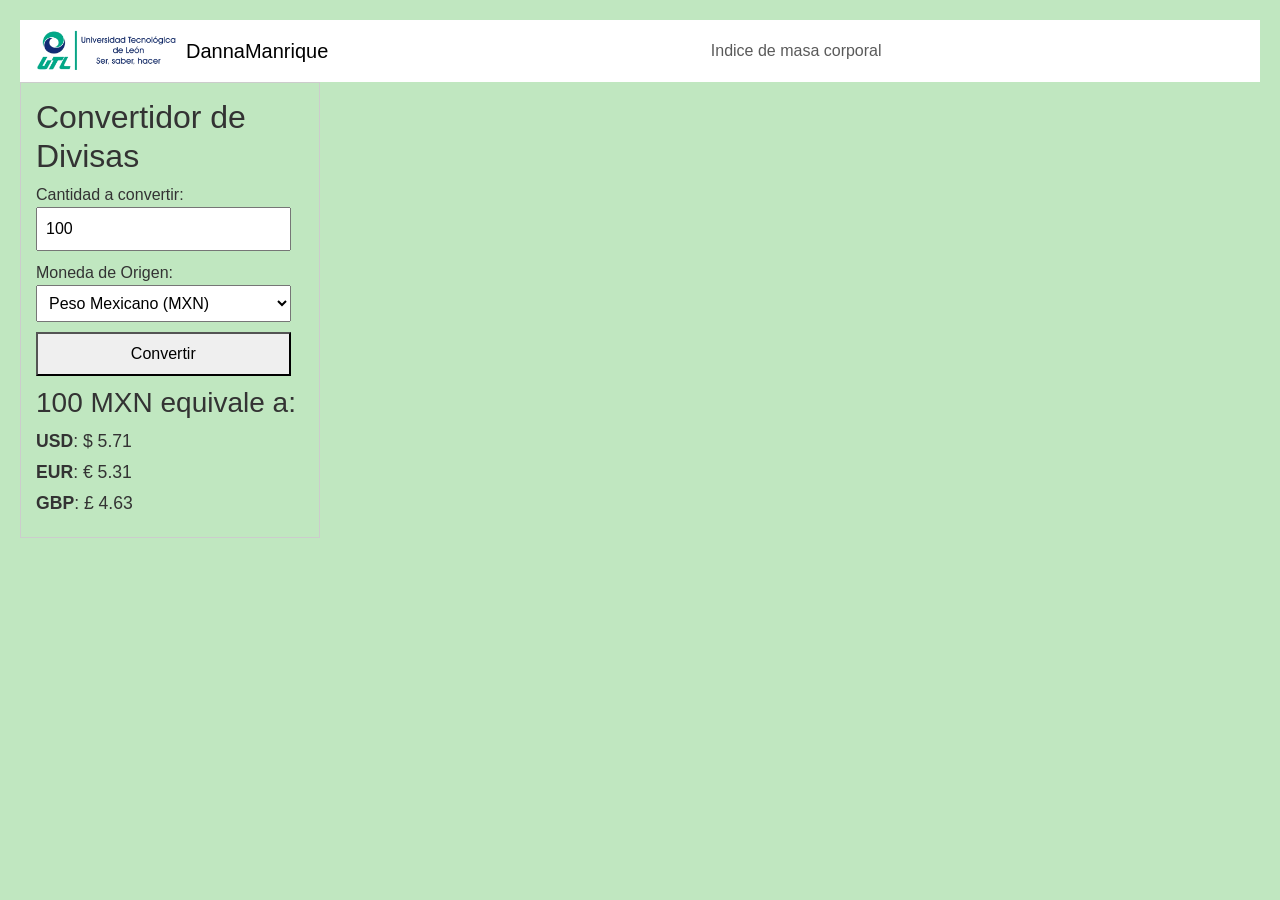
<file: Index14.html>
<!DOCTYPE html>
<html lang="es">
<head>
    <meta charset="UTF-8">
    <title>Convertidor de Divisas</title>
    <link href="https://cdn.jsdelivr.net/npm/bootstrap@5.3.8/dist/css/bootstrap.min.css" rel="stylesheet" integrity="sha384-sRIl4kxILFvY47J16cr9ZwB07vP4J8+LH7qKQnuqkuIAvNWLzeN8tE5YBujZqJLB" crossorigin="anonymous">
    <link rel="stylesheet" href="style.css">
    <style>
        body { font-family: Arial, sans-serif; padding: 20px; }
        .resultado p { margin: 5px 0; font-size: 1.1em; }
        .bandera { font-size: 1.5em; margin-right: 5px; }
        .contenedor { border: 1px solid #ccc; padding: 15px; width: 300px; }
        input, select, button { padding: 8px; margin-bottom: 10px; width: 95%; }
    </style>
</head>
<body>

            <script src="https://cdn.jsdelivr.net/npm/bootstrap@5.3.8/dist/js/bootstrap.bundle.min.js" integrity="sha384-FKyoEForCGlyvwx9Hj09JcYn3nv7wiPVlz7YYwJrWVcXK/BmnVDxM+D2scQbITxI" crossorigin="anonymous"></script>

   <nav class="navbar navbar-expand-lg navbar-light bg-white sticky-top">
  <div class="container-fluid">
    <button class="navbar-toggler" type="button" data-bs-toggle="collapse" data-bs-target="#navbarTogglerDemo03" aria-controls="navbarTogglerDemo03" aria-expanded="false" aria-label="Toggle navigation">
      <span class="navbar-toggler-icon"></span>
    </button>
    <img src="utllogo.png" alt="logo" class="me-1 rounded" width="150">
    <a class="navbar-brand" href="index.html">DannaManrique</a>
    <div class="collapse navbar-collapse" id="navbarTogglerDemo03">
      <ul class="navbar-nav me-auto mb-2 mb-lg-0">
       
         <li class="nav-item">
          <a class="nav-link" href="masa.html">Indice de masa corporal</a>
        </li>
      </ul>
    </div>
  </div>
</nav>


    <div class="contenedor">
        <h2>Convertidor de Divisas</h2>

        <label for="cantidad">Cantidad a convertir:</label>
        <input type="number" id="cantidad" placeholder="Ingrese la cantidad" value="100" min="0">

        <label for="monedaBase">Moneda de Origen:</label>
        <select id="monedaBase">
            <option value="USD">Dólar estadounidense (USD)</option>
            <option value="EUR">Euro (EUR)</option>
            <option value="MXN" selected>Peso Mexicano (MXN)</option>
            <option value="GBP">Libra Esterlina (GBP)</option>
        </select>

        <button id="btnConvertir">Convertir</button>

        <div id="resultadoDivisas" class="resultado">
            </div>
    </div>

    <script src="Index14.js"></script>
</body>
</html>
</file>
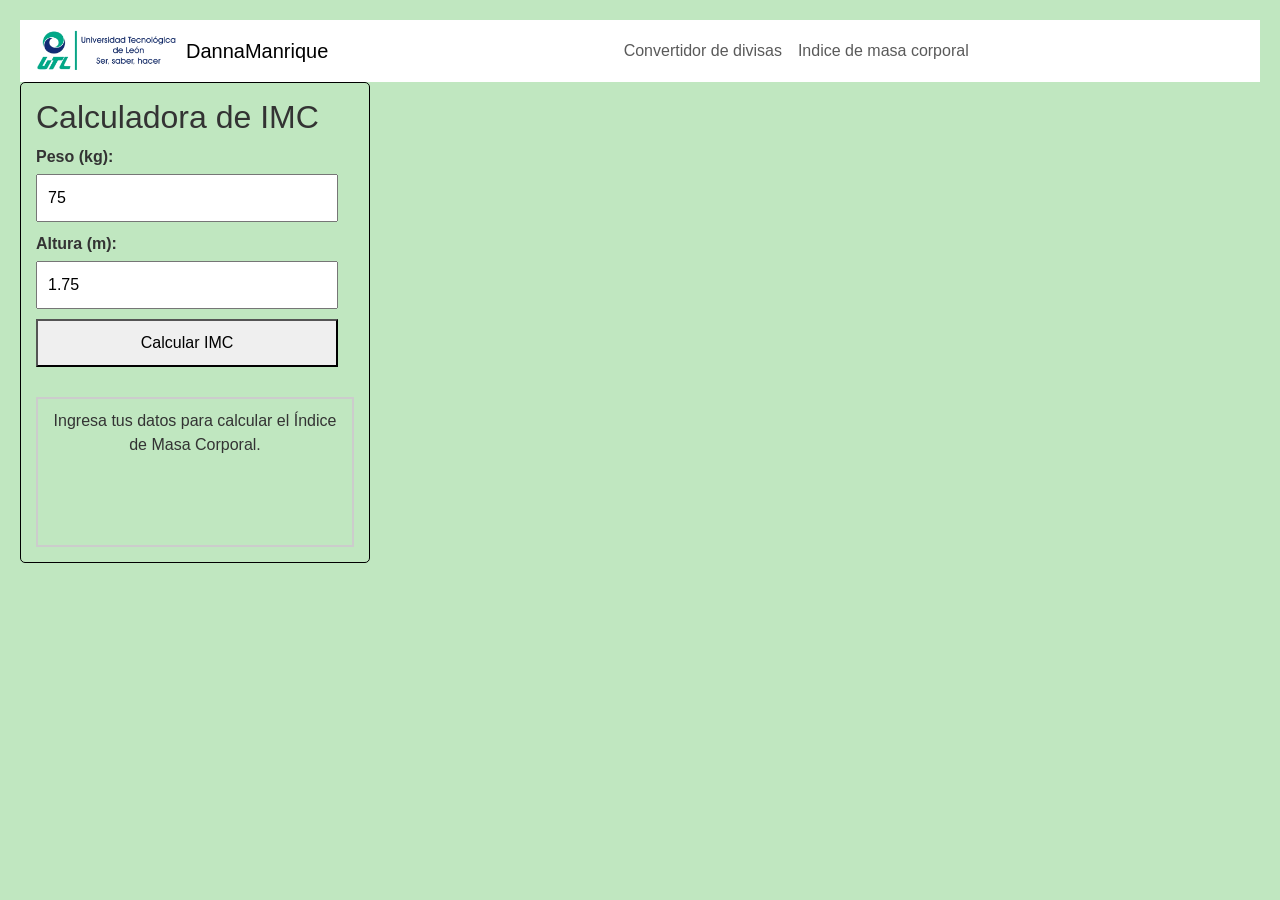
<file: masa.html>
<!DOCTYPE html>
<html lang="es">
<head>
    <meta charset="UTF-8">
    <title>Calculadora de IMC</title>
     <link href="https://cdn.jsdelivr.net/npm/bootstrap@5.3.8/dist/css/bootstrap.min.css" rel="stylesheet" integrity="sha384-sRIl4kxILFvY47J16cr9ZwB07vP4J8+LH7qKQnuqkuIAvNWLzeN8tE5YBujZqJLB" crossorigin="anonymous">
    <link rel="stylesheet" href="style.css">
    <style>
        body { font-family: Arial, sans-serif; padding: 20px; }
        .contenedor { border: 1px solid black; padding: 15px; width: 350px; border-radius: 5px; }
        input, button { padding: 10px; margin-bottom: 10px; width: 95%; box-sizing: border-box; }
        label { display: block; margin-bottom: 5px; font-weight: bold; }
        #resultadoIMC { margin-top: 20px; padding: 10px; border: 2px solid #ccc; min-height: 150px; text-align: center; }
        .mensaje { font-size: 1.2em; margin: 10px 0; }
    </style>
</head>
<body>
  <nav class="navbar navbar-expand-lg navbar-light bg-white sticky-top">
  <div class="container-fluid">
    <button class="navbar-toggler" type="button" data-bs-toggle="collapse" data-bs-target="#navbarTogglerDemo03" aria-controls="navbarTogglerDemo03" aria-expanded="false" aria-label="Toggle navigation">
      <span class="navbar-toggler-icon"></span>
    </button>
    <img src="utllogo.png" alt="logo" class="me-1 rounded" width="150">
    <a class="navbar-brand" href="index.html">DannaManrique</a>
    <div class="collapse navbar-collapse" id="navbarTogglerDemo03">
      <ul class="navbar-nav me-auto mb-2 mb-lg-0">
       <li class="nav-item">
          <a class="nav-link" href="Index14.html">Convertidor de divisas</a>
        </li>

         <li class="nav-item">
          <a class="nav-link" href="masa.html">Indice de masa corporal</a>
        </li>
      </ul>
    </div>
  </div>
</nav>



    <div class="contenedor">
        <h2>Calculadora de IMC</h2>

        <label for="peso">Peso (kg):</label>
        <input type="number" id="peso" placeholder="Ej: 70" step="0.1" min="1" value="75">

        <label for="altura">Altura (m):</label>
        <input type="number" id="altura" placeholder="Ej: 1.75" step="0.01" min="0.1" value="1.75">

        <button id="btnCalcularIMC">Calcular IMC</button>

        <div id="resultadoIMC">
            <p>Ingresa tus datos para calcular el Índice de Masa Corporal.</p>
        </div>
    </div>

    <script src="masa.js"></script>
</body>
</html>
</file>
<file: style.css>
.row1{
    height: 200px;
    background-color: blue;
}

body {
  font-family: 'Segoe UI', sans-serif;
  margin: 0;
  background: rgb(192, 231, 192);
  color: #333;
}
.utllogo{
    height: 40px;
        max-width:10px;

}

nav ul{
    justify-content: center;
    display: flex;
    width: 100%;
}
</file>
